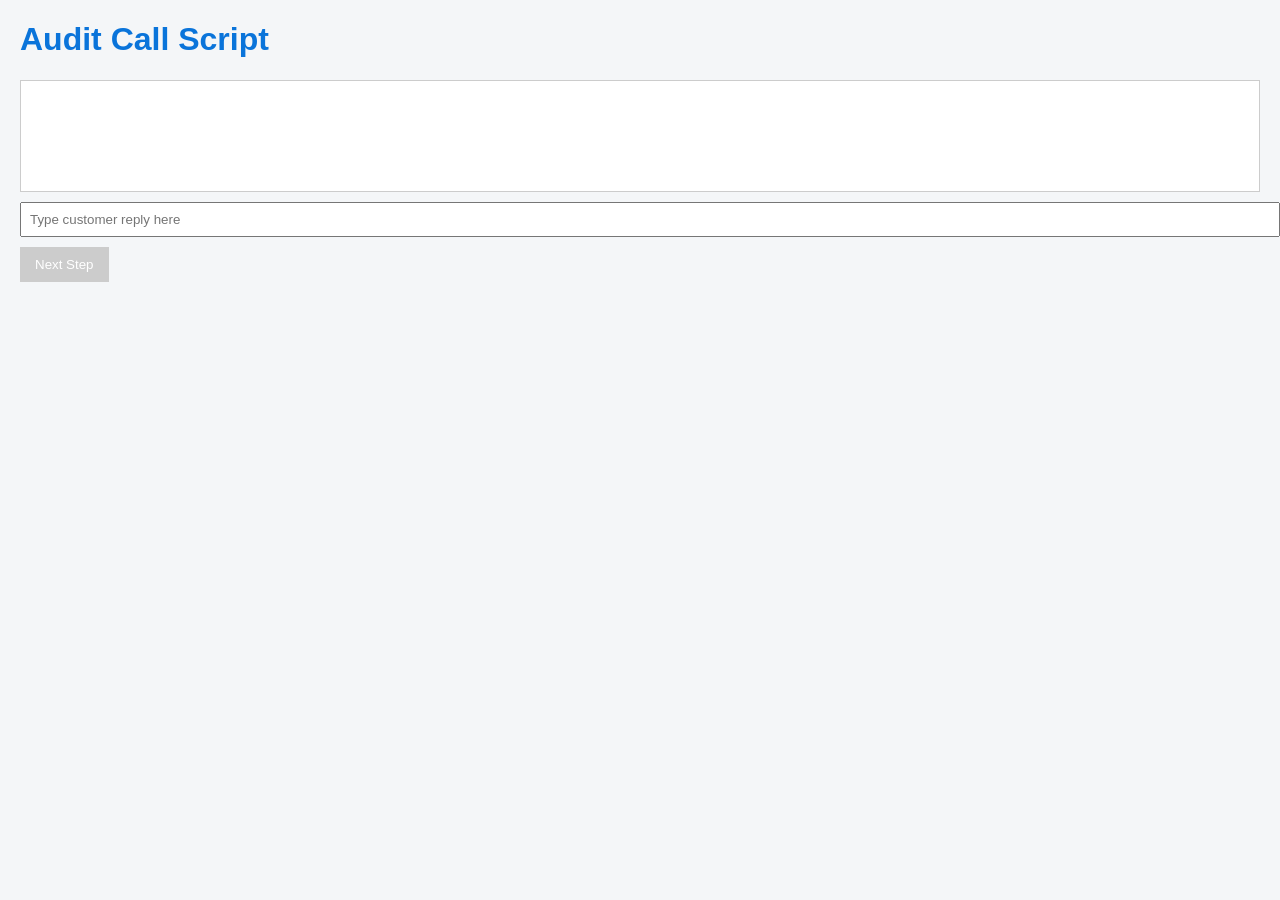
<file: auditScript.html>
<!DOCTYPE html>
<html lang="en">
<head>
<meta charset="UTF-8">
<meta name="viewport" content="width=device-width, initial-scale=1.0">
<title>Audit Call Script</title>
<link rel="stylesheet" href="style.css">
<script type="module" src="scriptPlayer.js"></script>
</head>
<body>
<h1>Audit Call Script</h1>
<div id="script-text"></div>
<input type="text" id="customer-reply" placeholder="Type customer reply here">
<button id="next-btn" onclick="nextStep()" disabled>Next Step</button>
<div id="ai-response"></div>

<script type="module">
import { loadScript } from './scriptPlayer.js';

const auditSteps = [
    { text: "Confirm goal: More calls/bookings or better online trust?" },
    { text: "Show 2–3 fixes on screen", aiPrompt: "Generate 2-3 ways to improve this business website based on common issues" },
    { text: "Recommend ONE package: Most businesses fit £299, but you can start smaller." },
    { text: "Confirm terms: Month 1 upfront, 6-month minimum." },
    { text: "Close: 'Shall I send the invoice to [email] now?'" }
];

loadScript(auditSteps);
</script>
</body>
</html>
</file>
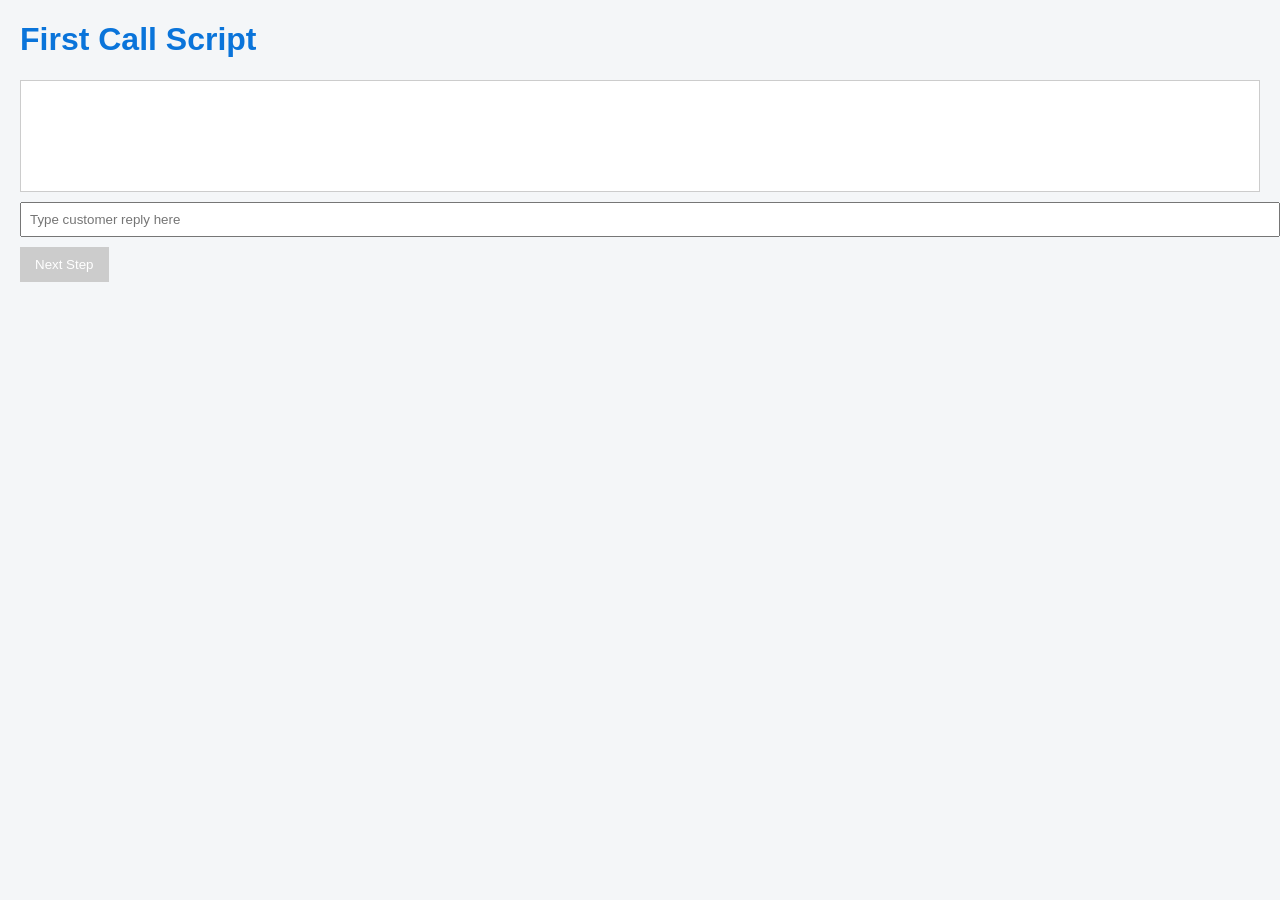
<file: firstCallScript.html>
<!DOCTYPE html>
<html lang="en">
<head>
<meta charset="UTF-8">
<meta name="viewport" content="width=device-width, initial-scale=1.0">
<title>First Call Script</title>
<link rel="stylesheet" href="style.css">
<script type="module" src="scriptPlayer.js"></script>
</head>
<body>
<h1>First Call Script</h1>
<div id="script-text"></div>
<input type="text" id="customer-reply" placeholder="Type customer reply here">
<button id="next-btn" onclick="nextStep()" disabled>Next Step</button>
<div id="ai-response"></div>

<script type="module">
import { loadScript } from './scriptPlayer.js';

const firstCallSteps = [
    { text: "Hi, is this [Business Name]? It's Summer from RSA Marketing. Have I caught you at a bad time?" },
    { text: "I was looking at your website and noticed one thing that usually loses enquiries. Can I tell you what it is?" },
    { text: "Your contact button isn’t very visible on mobile — this can confuse customers.", aiPrompt: "Generate a polite and professional way to explain the issue to a customer" },
    { text: "If I could show you 2–3 fixes that would improve this, would you like to see them?" },
    { text: "Best next step is a 10–12 minute audit. Our plans range from £79–£749, but let's do the audit first." }
];

loadScript(firstCallSteps);
</script>
</body>
</html>
</file>
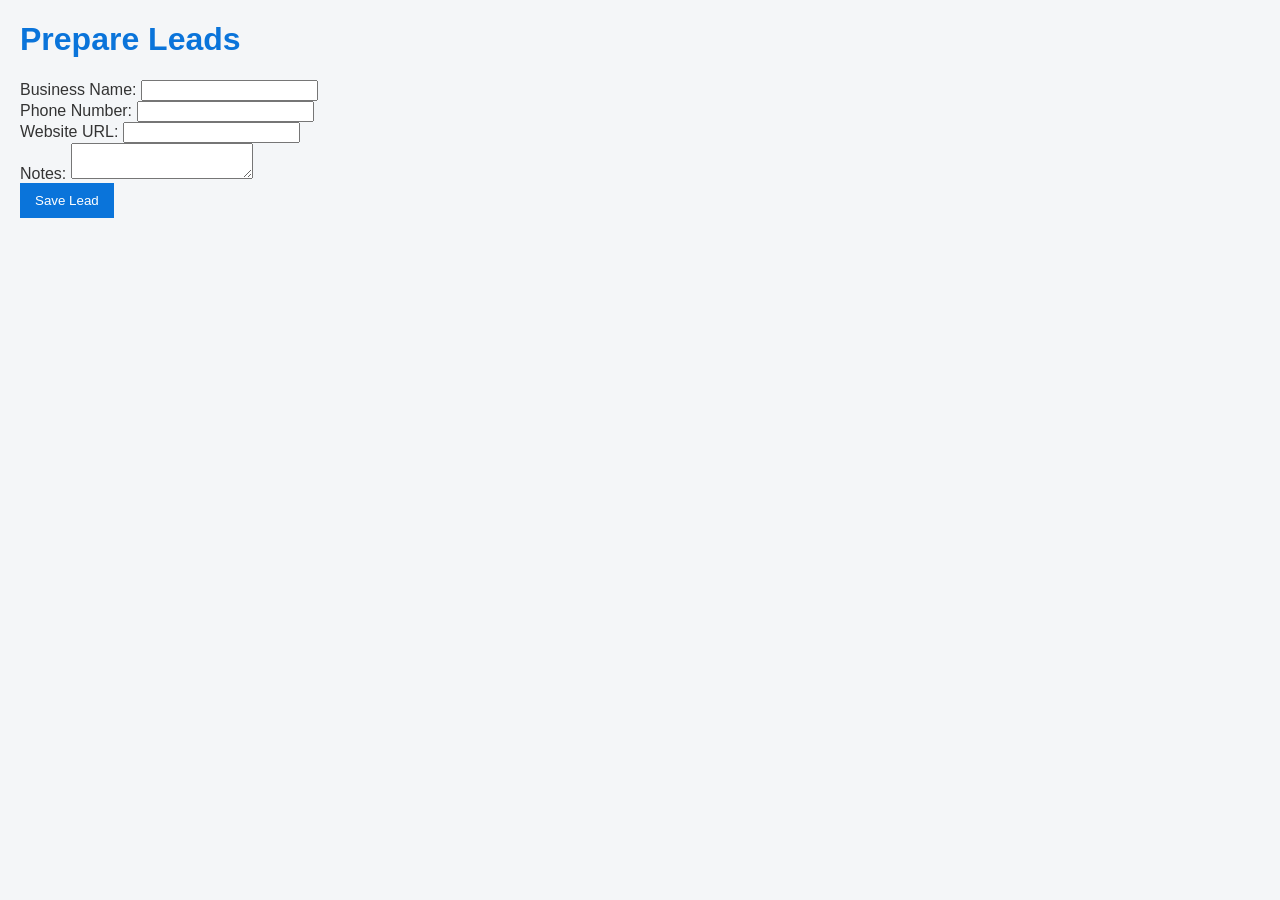
<file: leads.html>
<!DOCTYPE html>
<html lang="en">
<head>
<meta charset="UTF-8">
<meta name="viewport" content="width=device-width, initial-scale=1.0">
<title>Leads Prep</title>
<link rel="stylesheet" href="style.css">
</head>
<body>
<h1>Prepare Leads</h1>
<form id="leads-form">
<label>Business Name: <input type="text" name="businessName"></label><br>
<label>Phone Number: <input type="text" name="phone"></label><br>
<label>Website URL: <input type="text" name="url"></label><br>
<label>Notes: <textarea name="notes"></textarea></label><br>
<button type="submit">Save Lead</button>
</form>
</body>
</html>
</file>
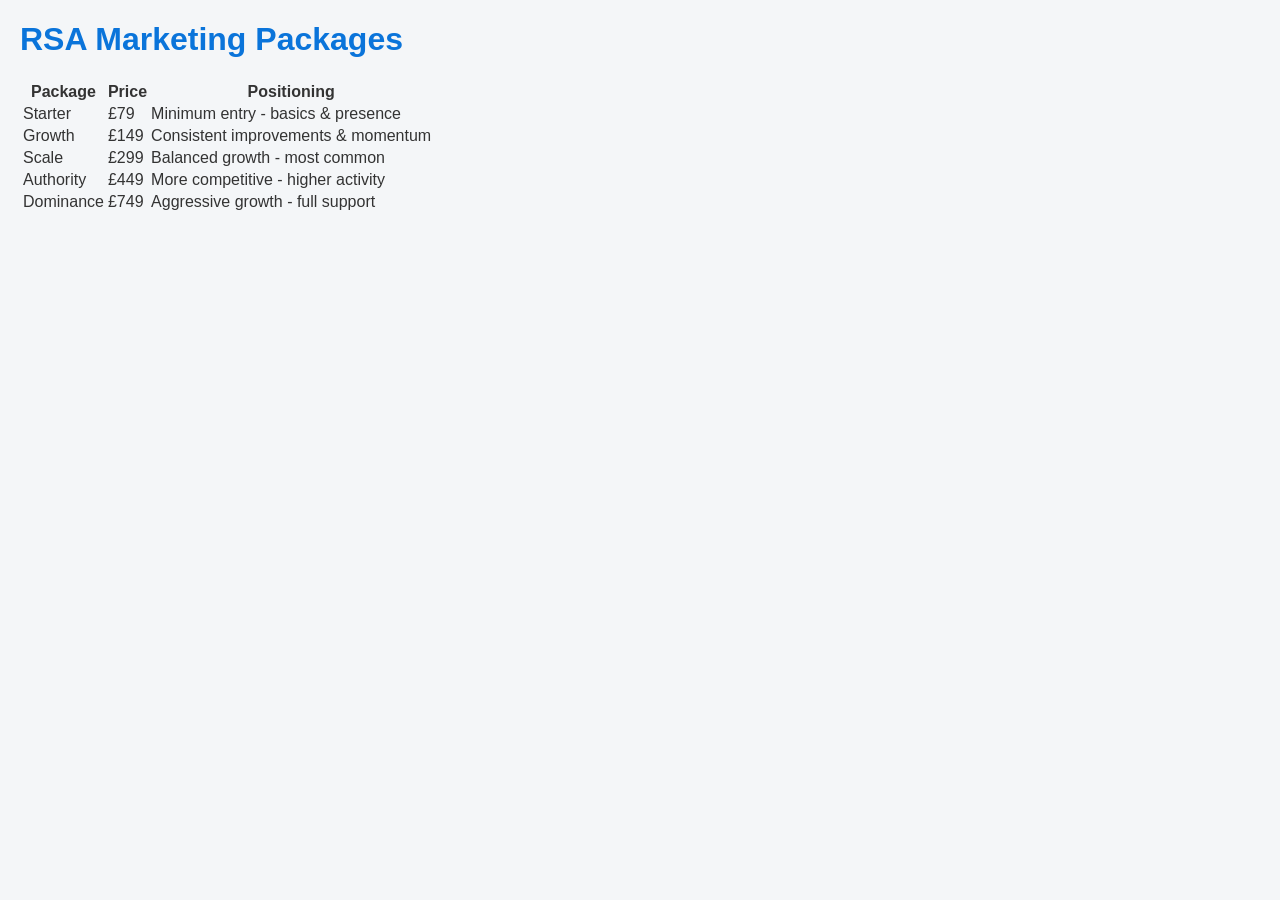
<file: pricing.html>
<!DOCTYPE html>
<html lang="en">
<head>
<meta charset="UTF-8">
<meta name="viewport" content="width=device-width, initial-scale=1.0">
<title>Pricing Ladder</title>
<link rel="stylesheet" href="style.css">
</head>
<body>
<h1>RSA Marketing Packages</h1>
<table>
<tr><th>Package</th><th>Price</th><th>Positioning</th></tr>
<tr><td>Starter</td><td>£79</td><td>Minimum entry - basics & presence</td></tr>
<tr><td>Growth</td><td>£149</td><td>Consistent improvements & momentum</td></tr>
<tr><td>Scale</td><td>£299</td><td>Balanced growth - most common</td></tr>
<tr><td>Authority</td><td>£449</td><td>More competitive - higher activity</td></tr>
<tr><td>Dominance</td><td>£749</td><td>Aggressive growth - full support</td></tr>
</table>
</body>
</html>
</file>
<file: style.css>
body { font-family: Arial, sans-serif; background: #f4f6f8; color: #333; margin: 20px; }
h1 { color: #0a74da; }
nav ul { list-style: none; padding: 0; display: flex; gap: 15px; }
nav ul li a { text-decoration: none; color: #0a74da; font-weight: bold; }
#script-text { border: 1px solid #ccc; padding: 15px; margin-bottom: 10px; min-height: 80px; background: #fff; }
#customer-reply { width: 100%; padding: 8px; margin-bottom: 10px; }
button { background: #0a74da; color: #fff; padding: 10px 15px; border: none; cursor: pointer; }
button:disabled { background: #ccc; cursor: not-allowed; }
.sticky { background: #fffa8b; padding: 10px; margin-bottom: 5px; width: 200px; border-radius: 5px; box-shadow: 1px 1px 3px rgba(0,0,0,0.2);}
</file>
